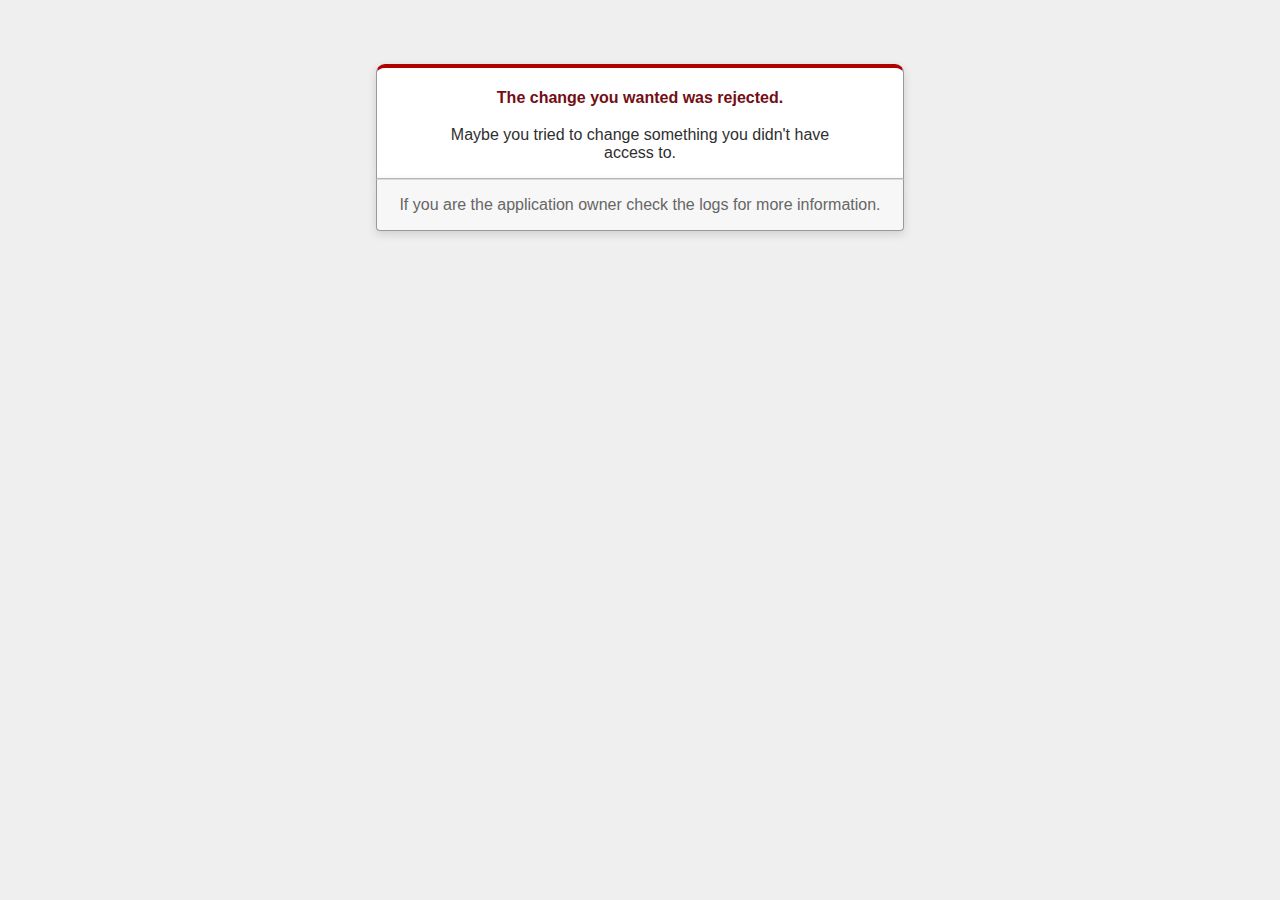
<file: api/public/422.html>
<!DOCTYPE html>
<html>
<head>
  <title>The change you wanted was rejected (422)</title>
  <meta name="viewport" content="width=device-width,initial-scale=1">
  <style>
  body {
    background-color: #EFEFEF;
    color: #2E2F30;
    text-align: center;
    font-family: arial, sans-serif;
    margin: 0;
  }

  div.dialog {
    width: 95%;
    max-width: 33em;
    margin: 4em auto 0;
  }

  div.dialog > div {
    border: 1px solid #CCC;
    border-right-color: #999;
    border-left-color: #999;
    border-bottom-color: #BBB;
    border-top: #B00100 solid 4px;
    border-top-left-radius: 9px;
    border-top-right-radius: 9px;
    background-color: white;
    padding: 7px 12% 0;
    box-shadow: 0 3px 8px rgba(50, 50, 50, 0.17);
  }

  h1 {
    font-size: 100%;
    color: #730E15;
    line-height: 1.5em;
  }

  div.dialog > p {
    margin: 0 0 1em;
    padding: 1em;
    background-color: #F7F7F7;
    border: 1px solid #CCC;
    border-right-color: #999;
    border-left-color: #999;
    border-bottom-color: #999;
    border-bottom-left-radius: 4px;
    border-bottom-right-radius: 4px;
    border-top-color: #DADADA;
    color: #666;
    box-shadow: 0 3px 8px rgba(50, 50, 50, 0.17);
  }
  </style>
</head>

<body>
  <!-- This file lives in public/422.html -->
  <div class="dialog">
    <div>
      <h1>The change you wanted was rejected.</h1>
      <p>Maybe you tried to change something you didn't have access to.</p>
    </div>
    <p>If you are the application owner check the logs for more information.</p>
  </div>
</body>
</html>
</file>
